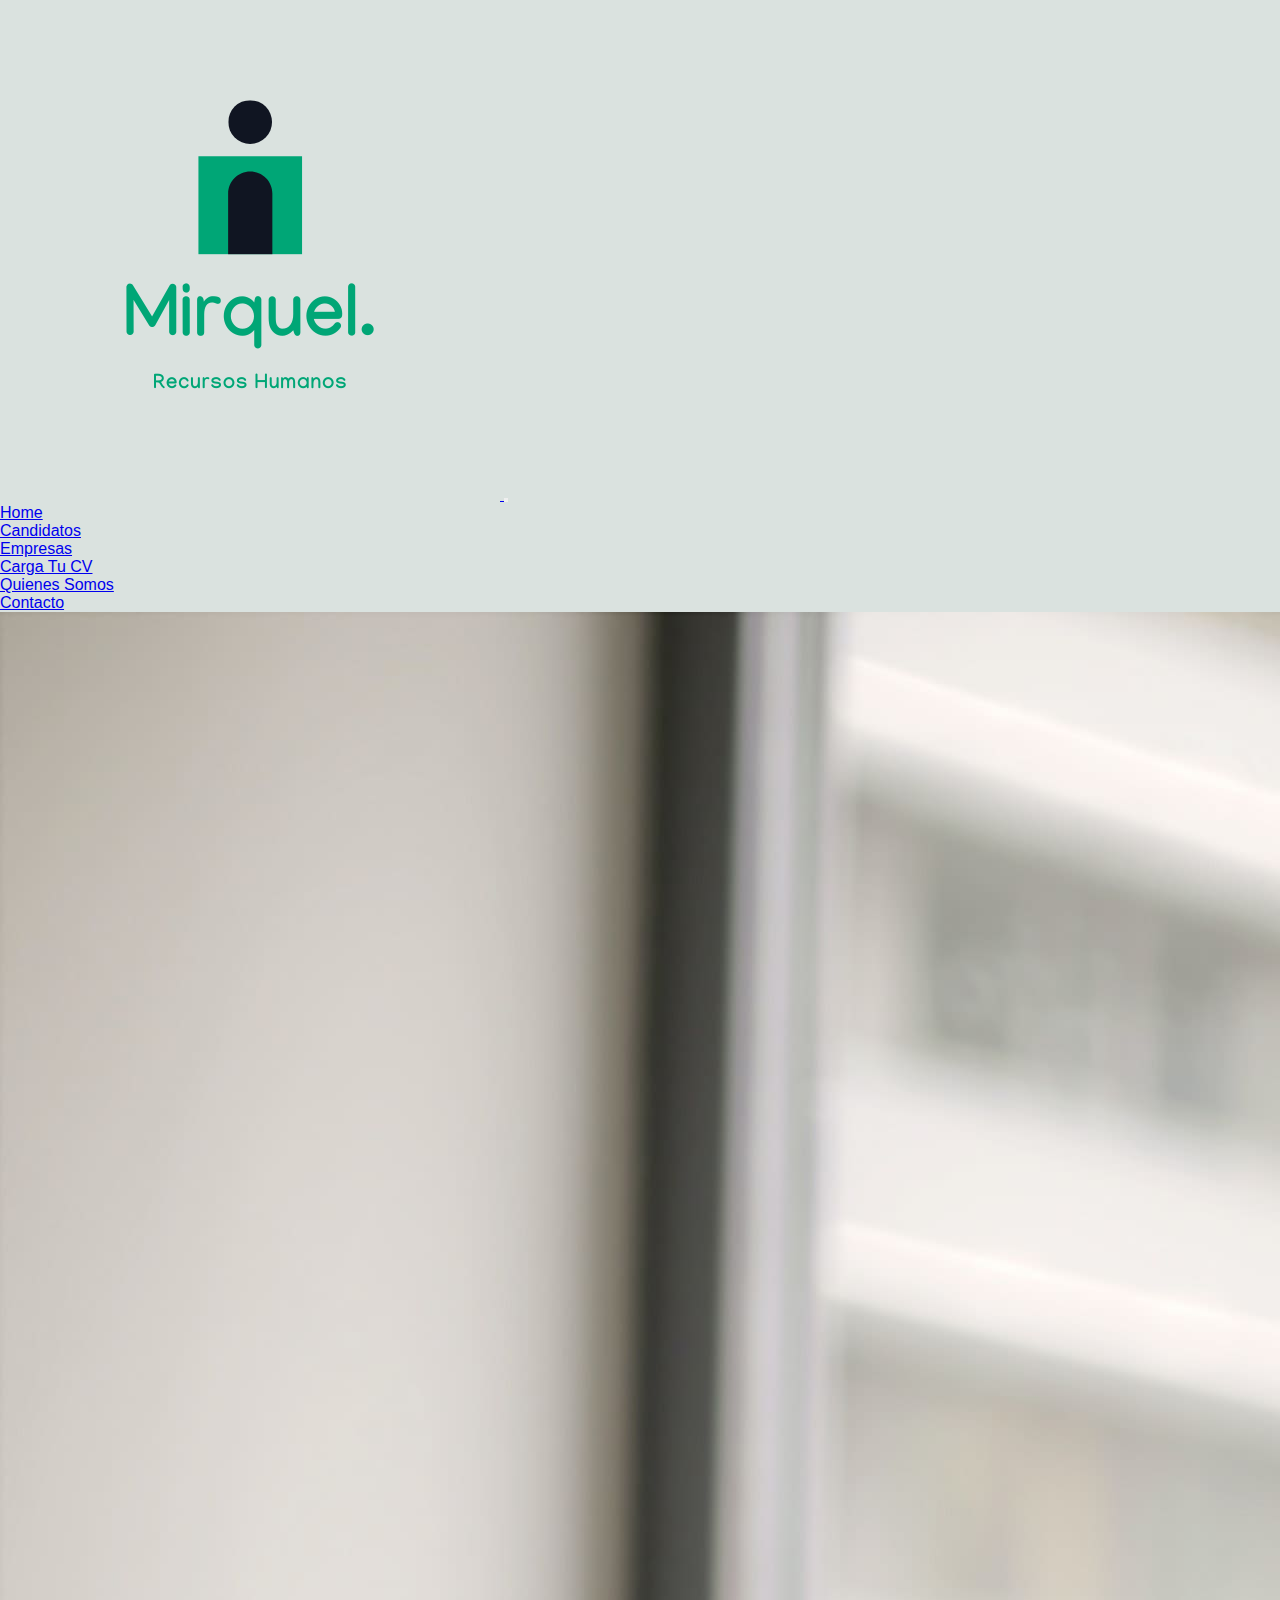
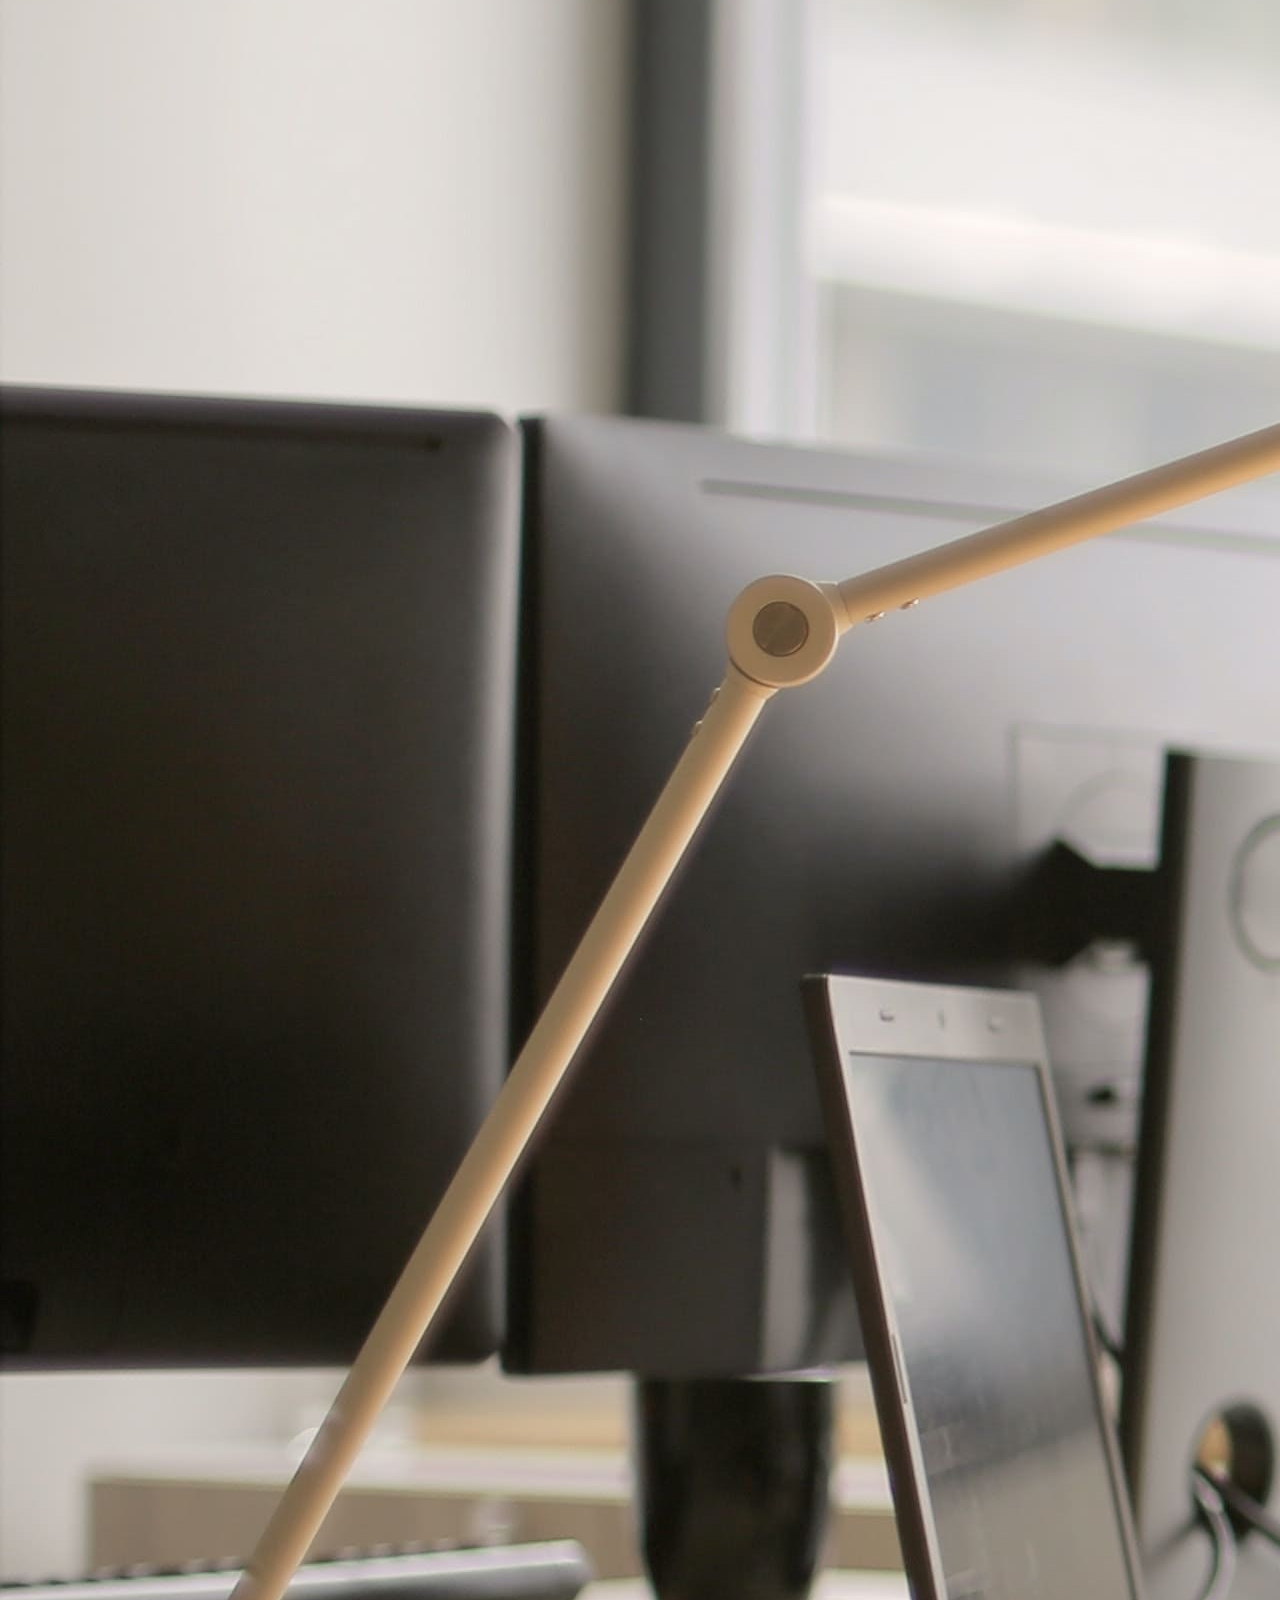
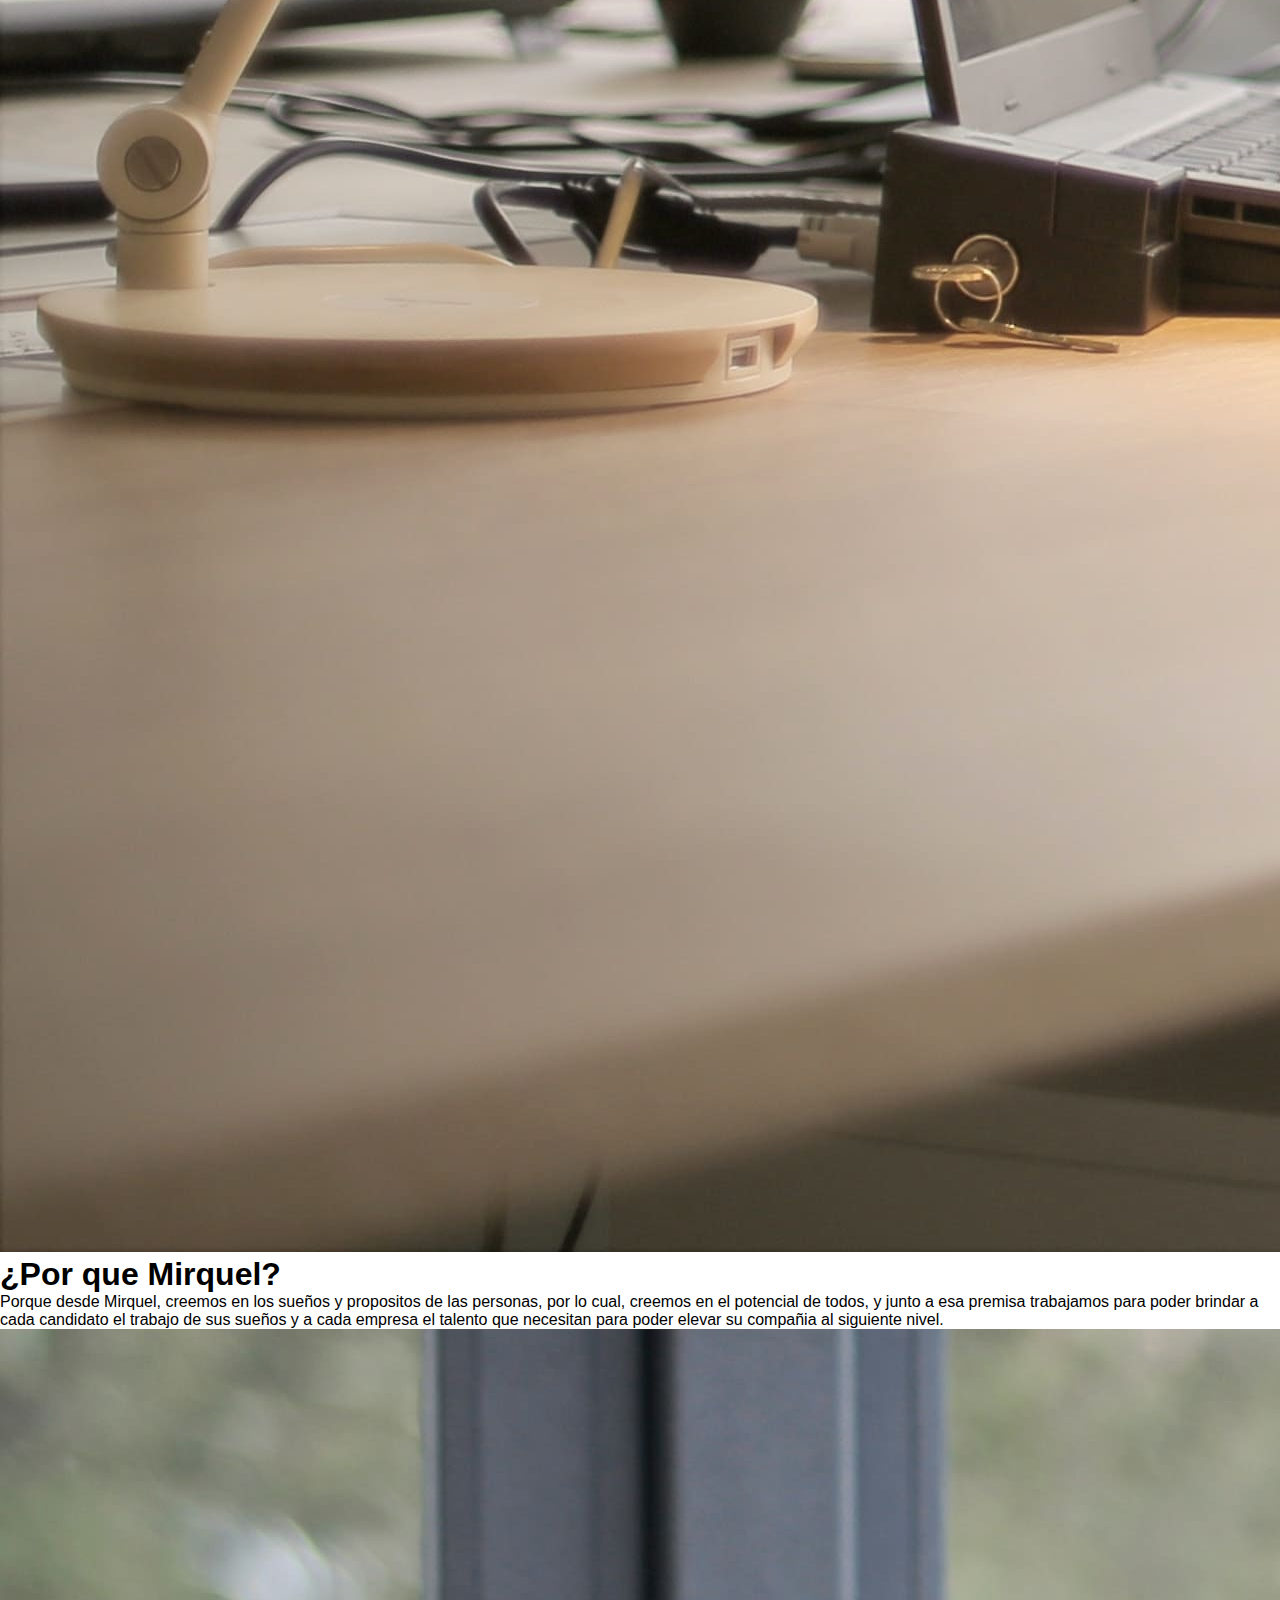
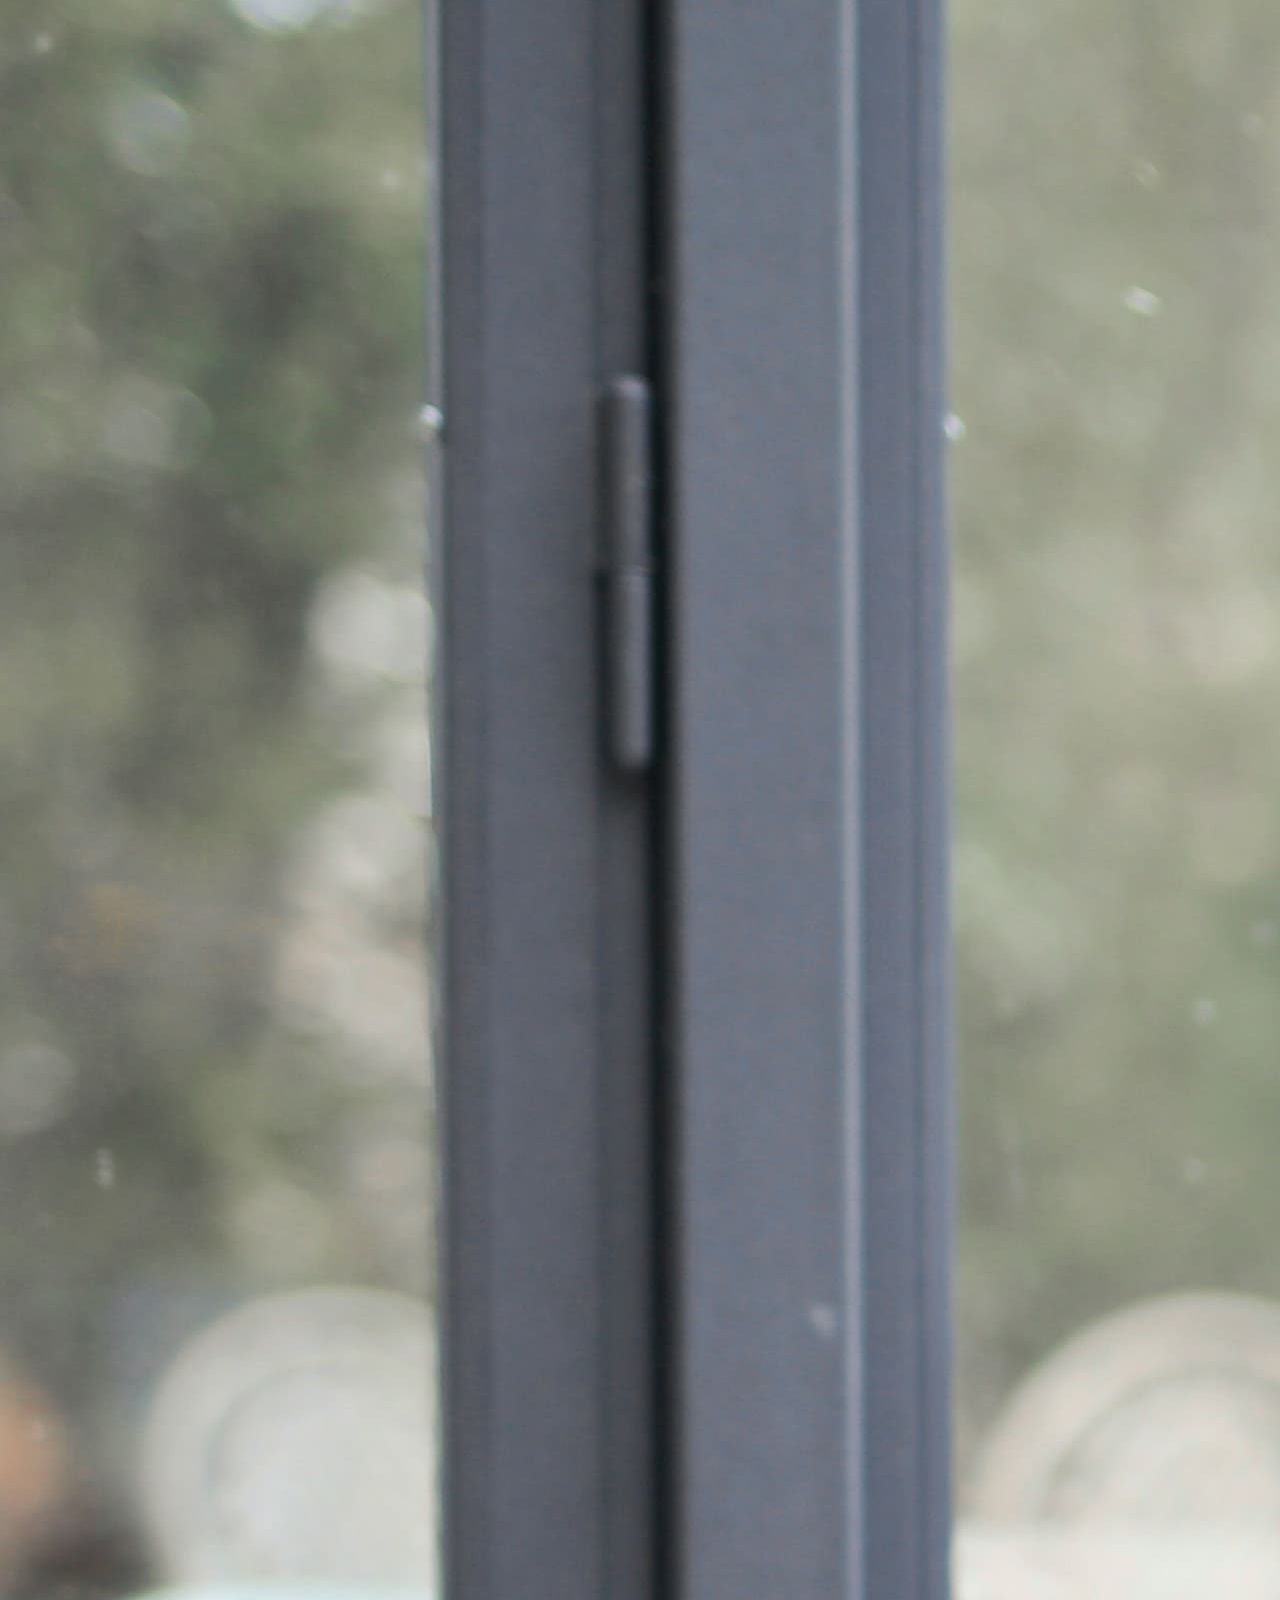
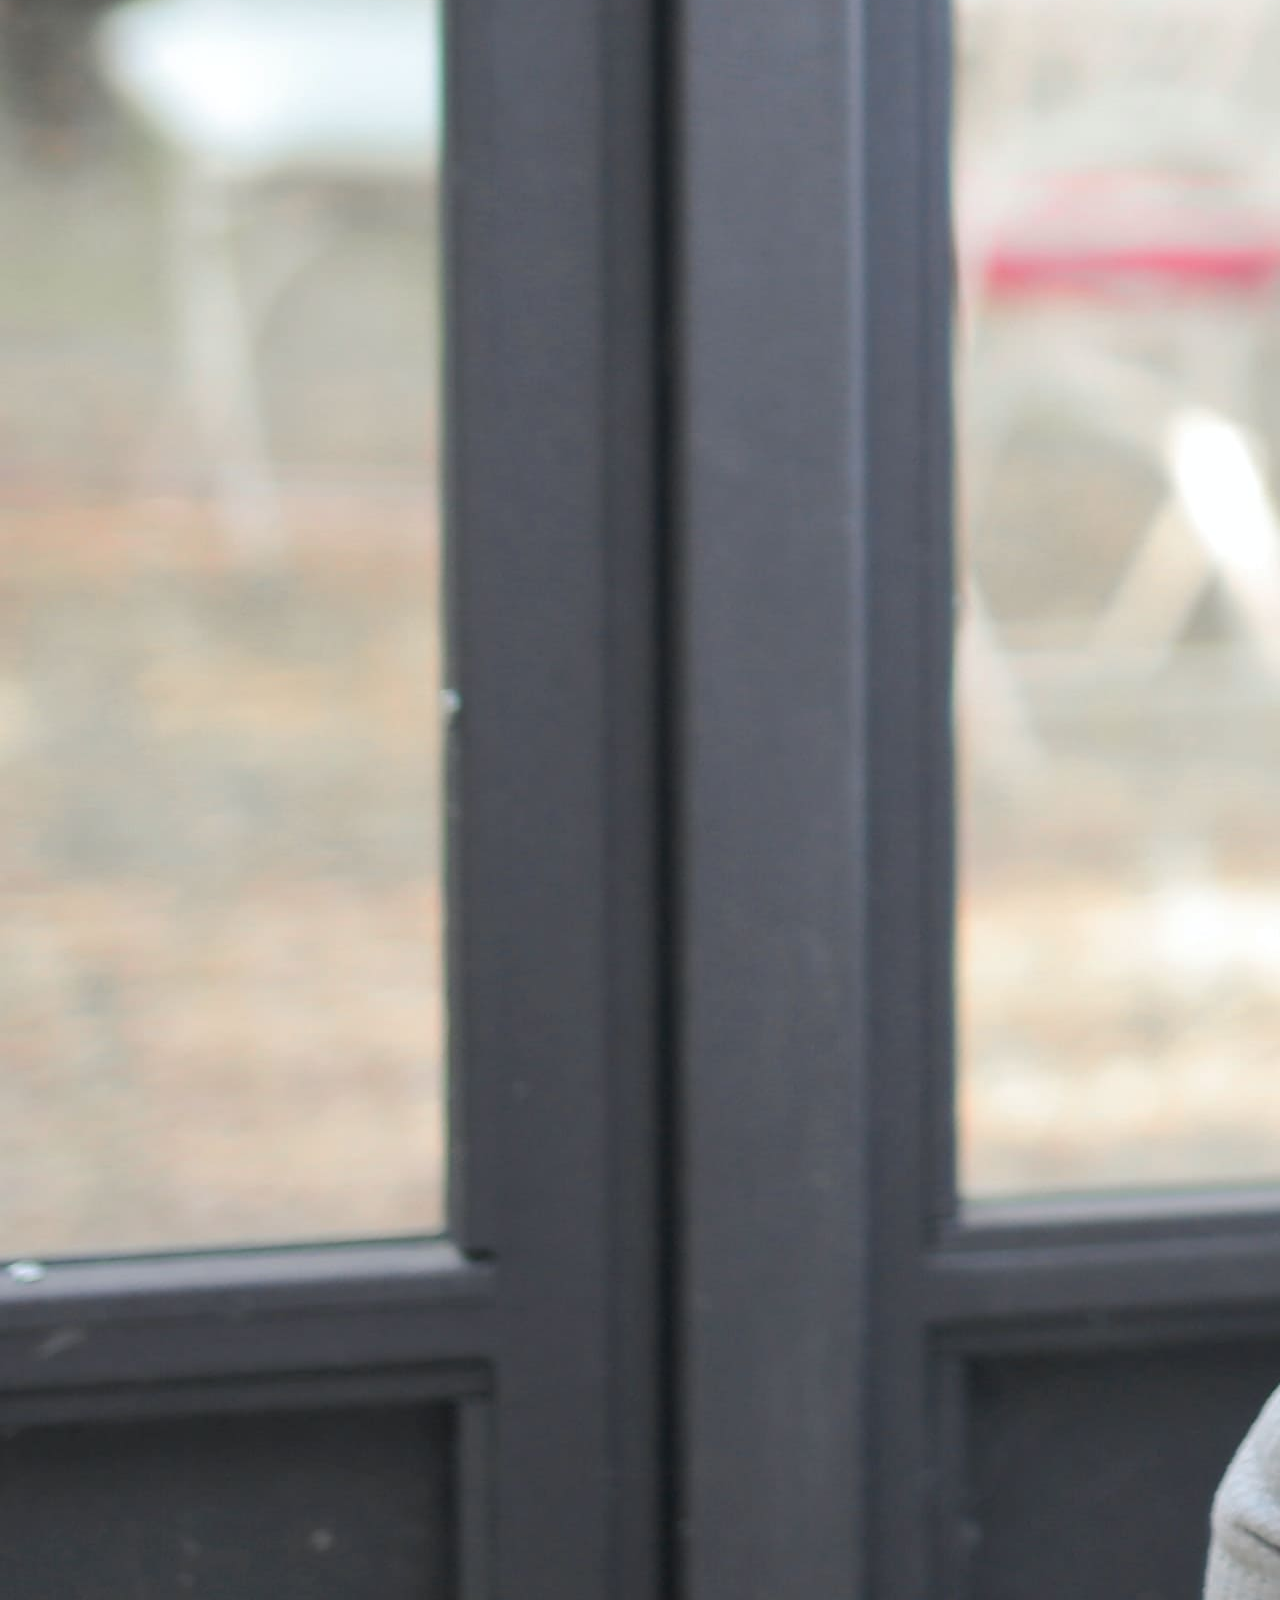
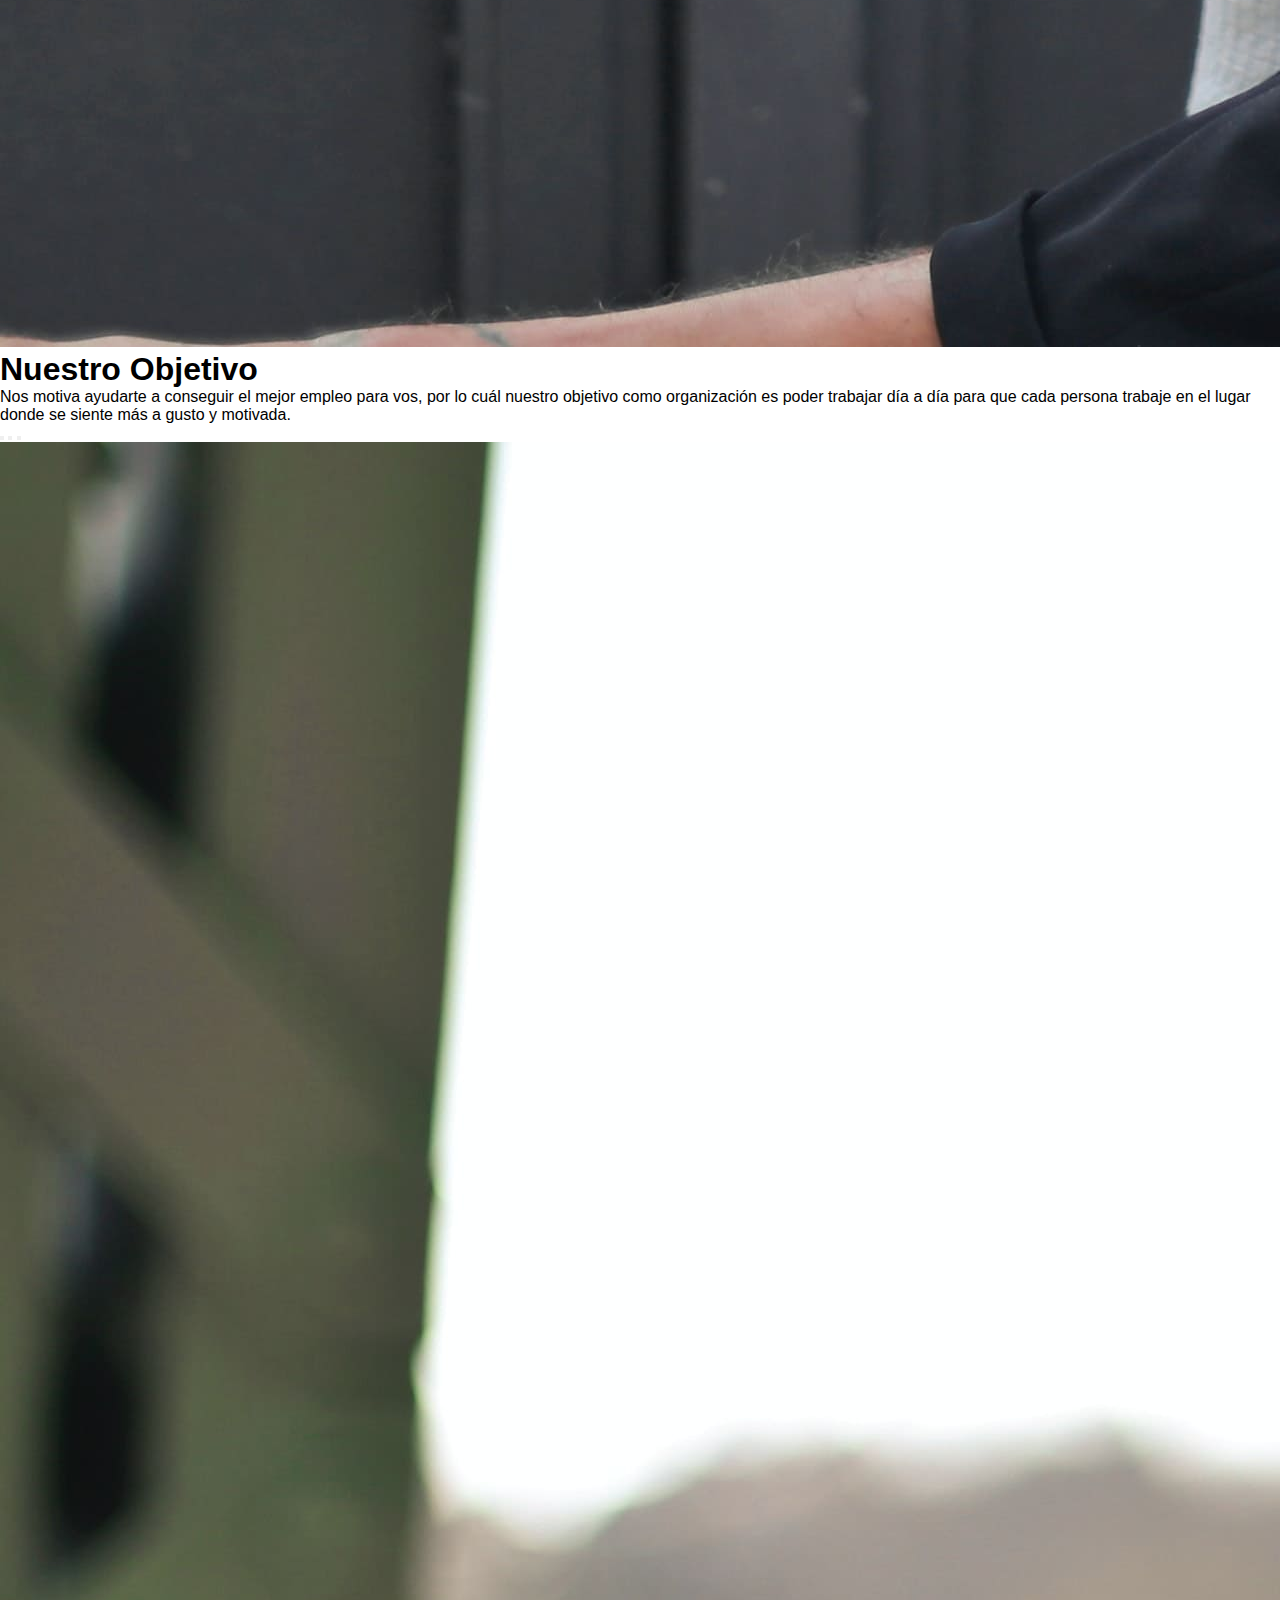
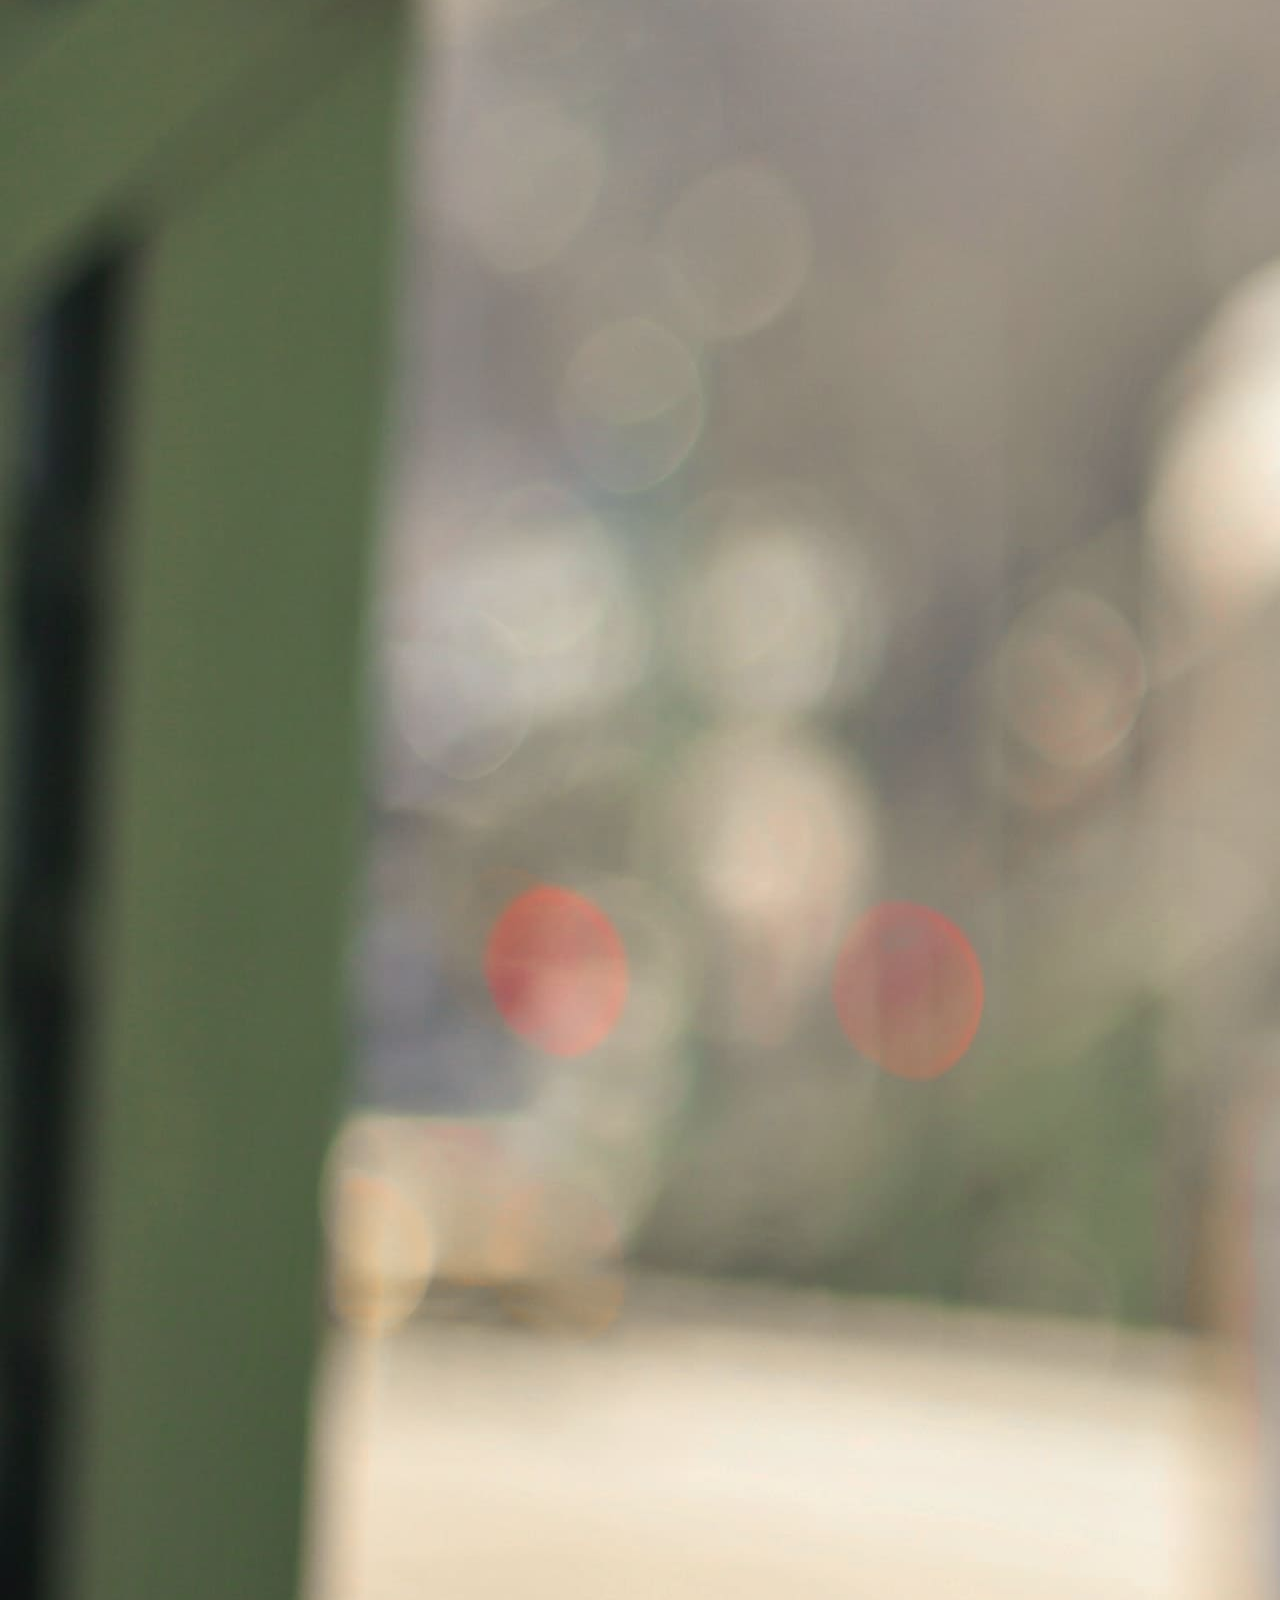
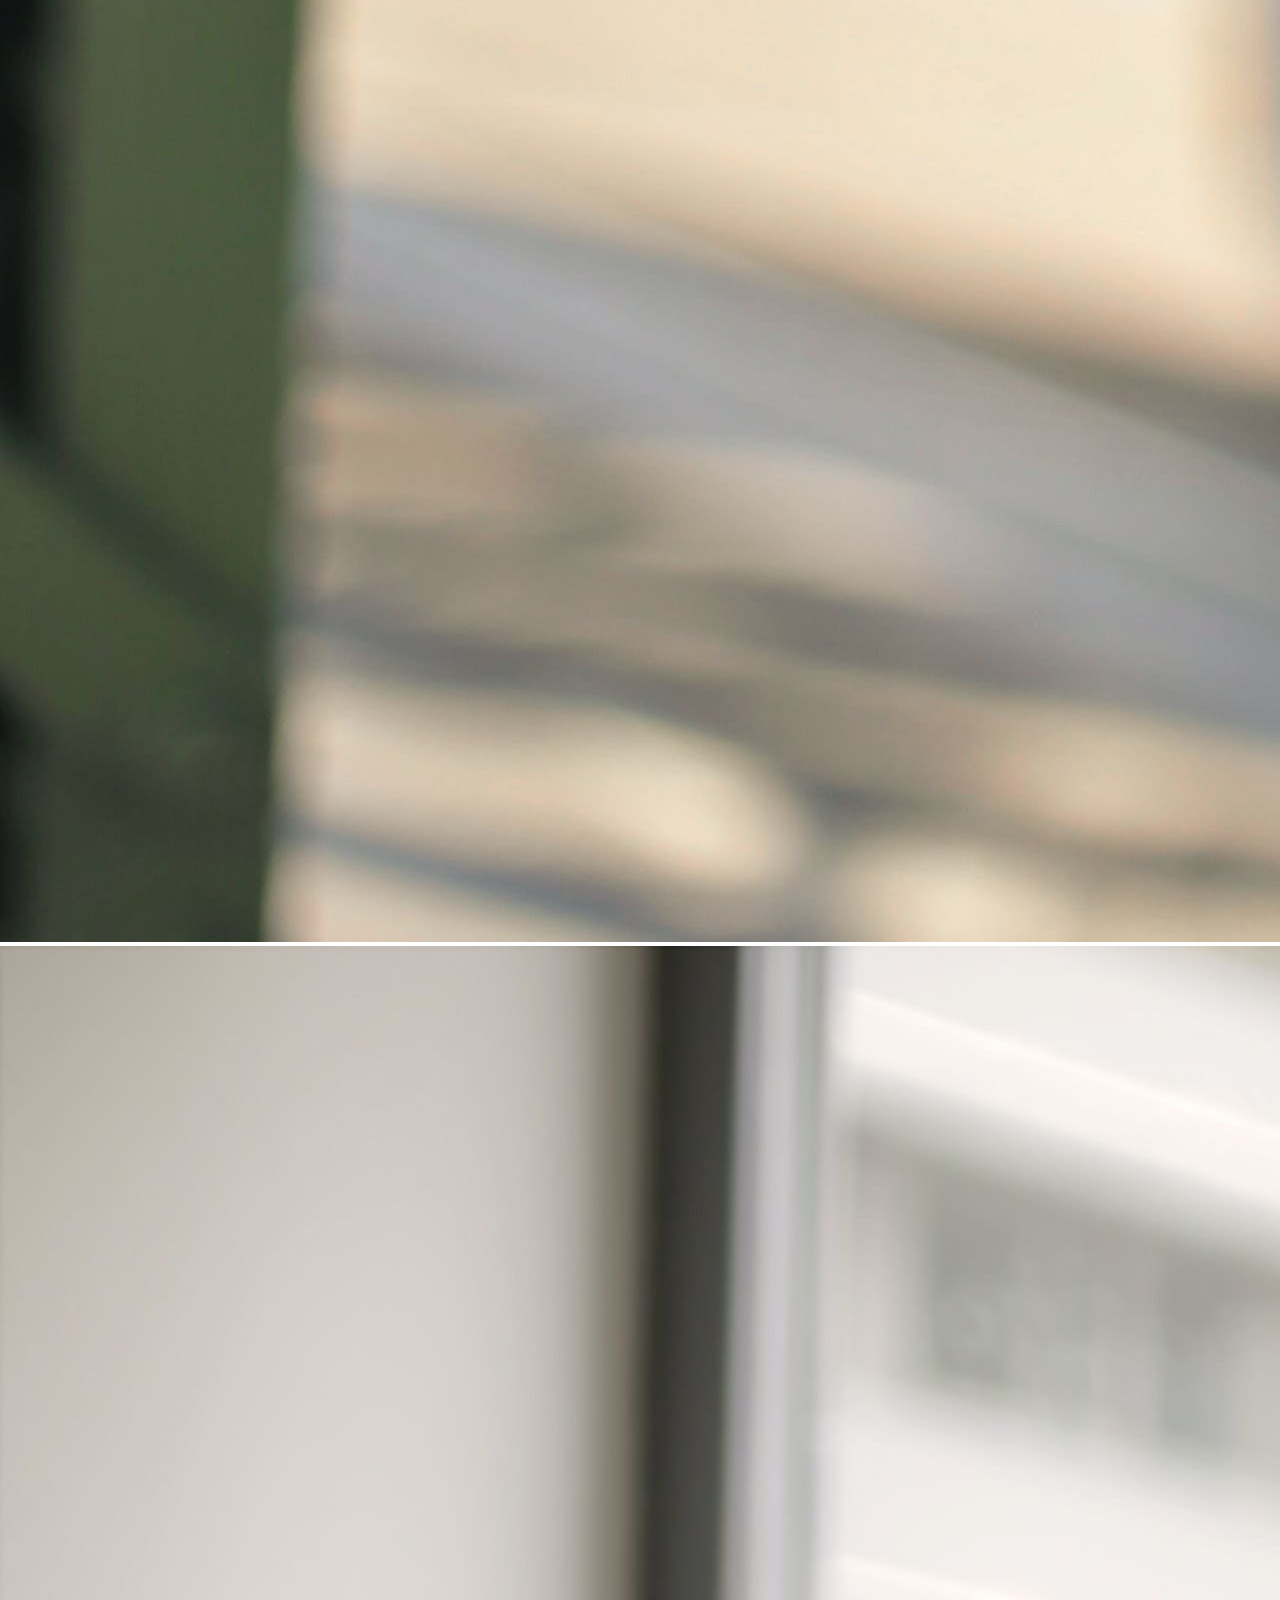
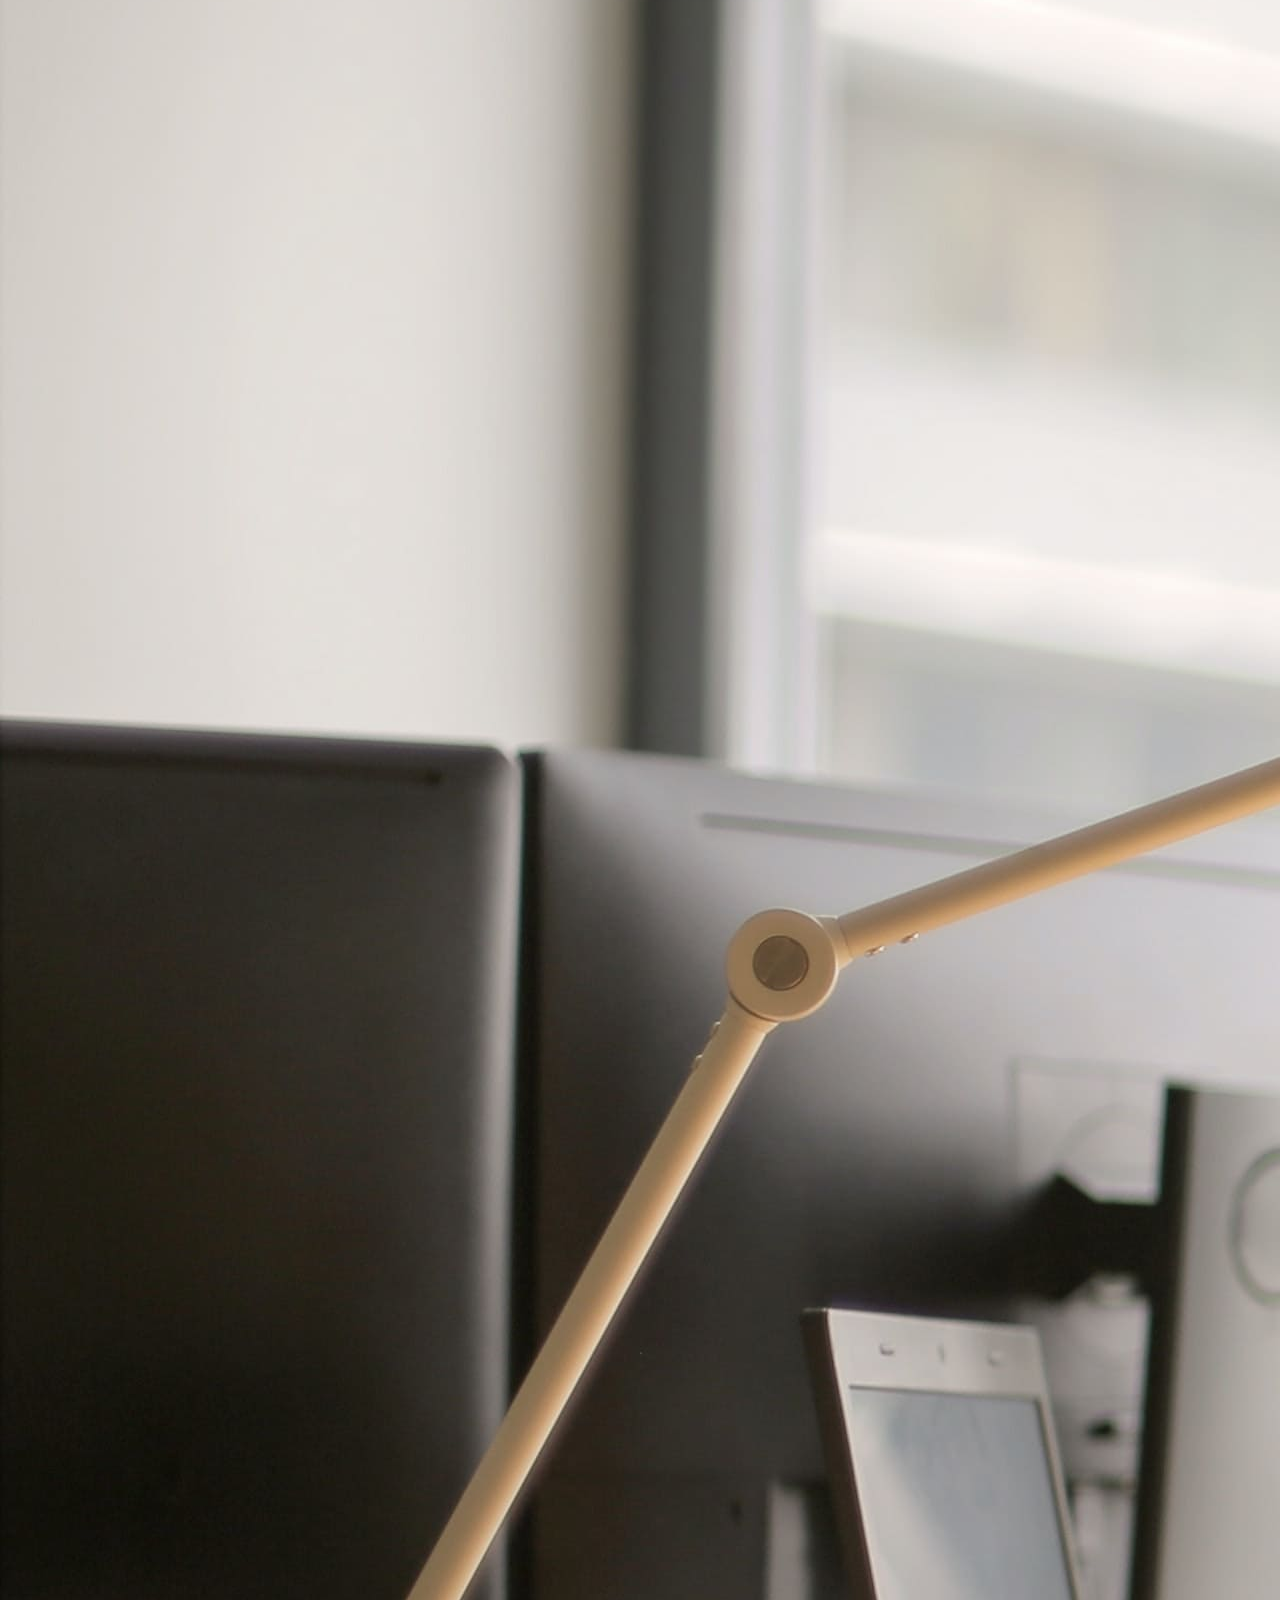
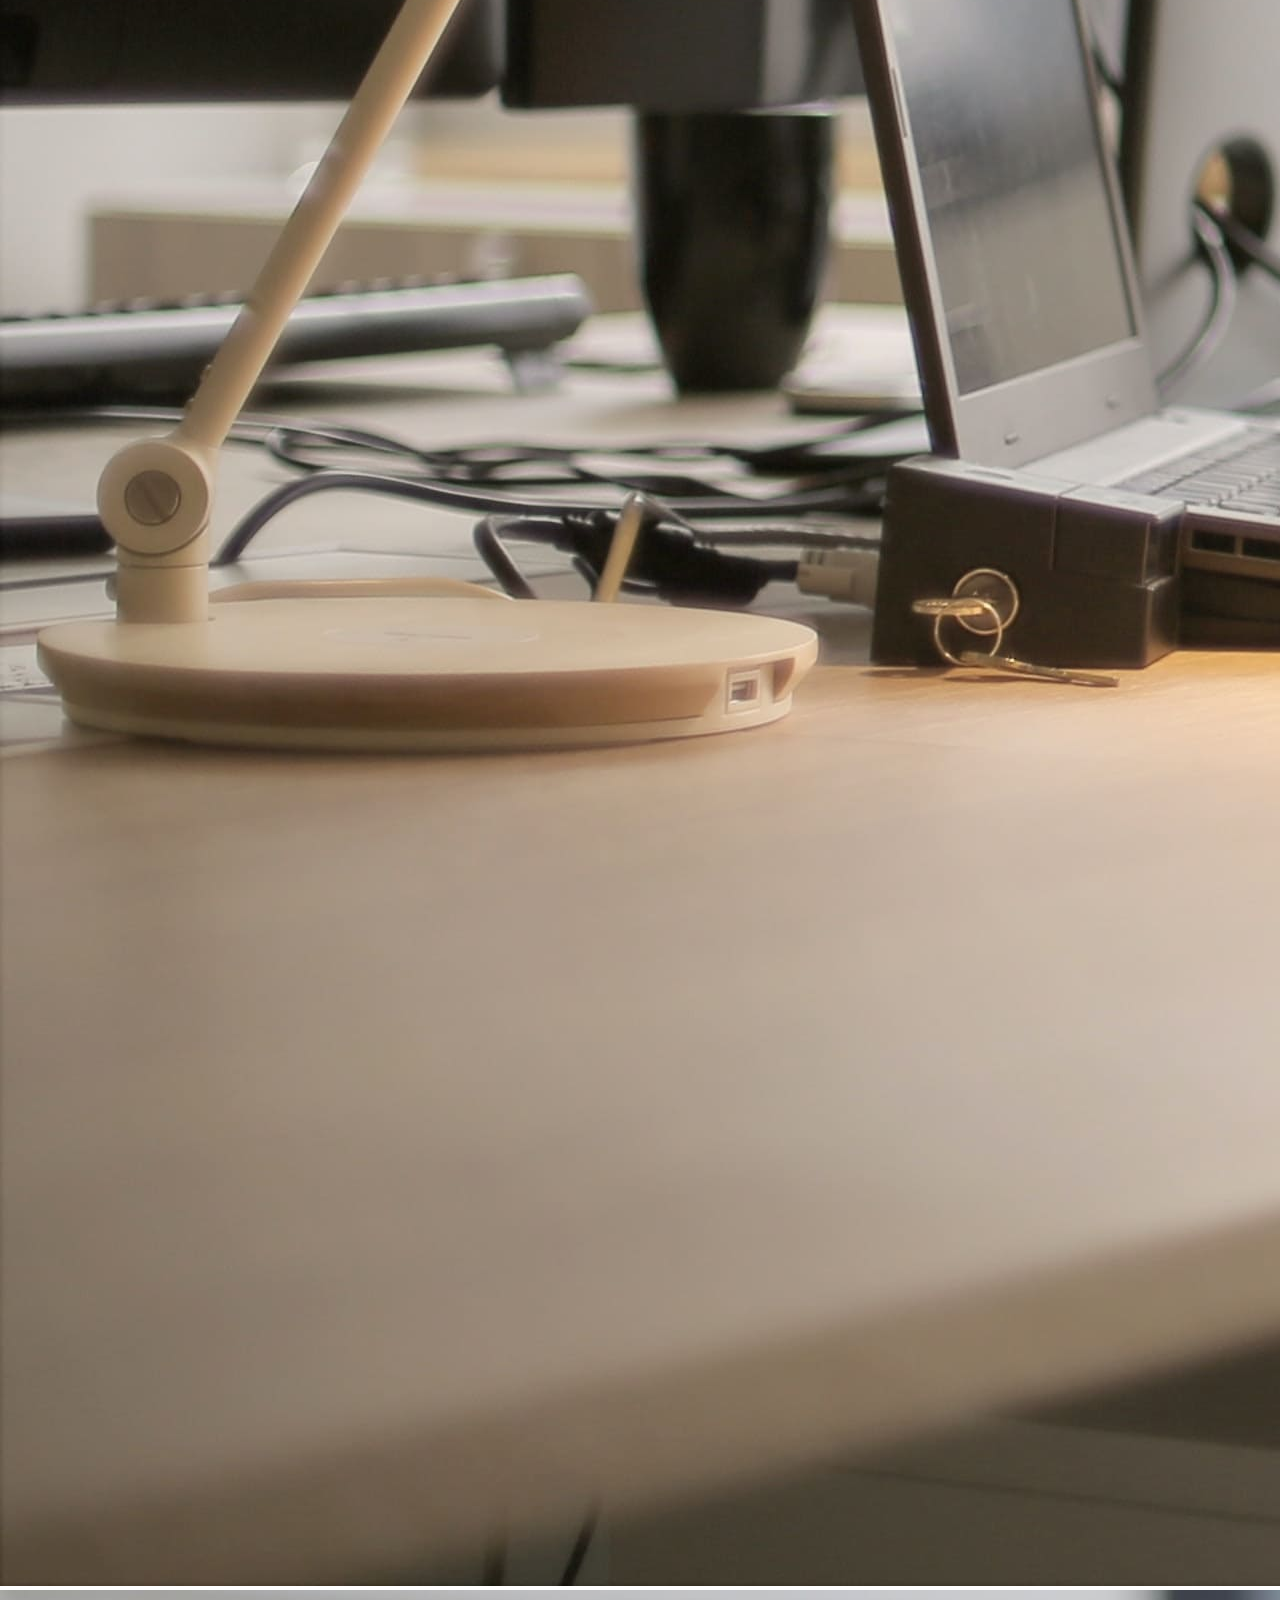
<file: index.html>
<!DOCTYPE html>
<html lang="es">
<head>
	<meta charset="UTF-8">
	<meta name="viewport" content="width=device-width, initial-scale=1.0">
	<link rel="stylesheet" href="https://cdn.jsdelivr.net/npm/bootstrap-icons@1.10.2/font/bootstrap-icons.css">
    <link href="https://cdn.jsdelivr.net/npm/bootstrap@5.2.3/dist/css/bootstrap.min.css" rel="stylesheet"
        integrity="sha384-rbsA2VBKQhggwzxH7pPCaAqO46MgnOM80zW1RWuH61DGLwZJEdK2Kadq2F9CUG65" crossorigin="anonymous">
	<link rel="stylesheet" href="./css/style.css">
	<title>Mirquel | Consultoria de Recursos Humanos | Empleo | Trabajo | Argentina</title>
</head>
<body>
	<header class="navbar navbar-expand-lg bg-grisazulado border-bottom">
        <div class="container">
            <a class="navbar-brand " href="#">
                <img src="./logo/mirquel1.png" class="w-25" alt="" class="logositio">
            </a>
            <button class="navbar-toggler" type="button" data-bs-toggle="collapse" data-bs-target="#navbarNav"
                aria-controls="navbarNav" aria-expanded="false" aria-label="Toggle navigation">
                <span class="navbar-toggler-icon"></span>
            </button>
            <nav class="collapse navbar-collapse justify-content-end" id="navbarNav">
                <ul class="navbar-nav">
                    <li class="nav-item">
                        <a class="nav-link" href="./index.html">Home</a>
                    </li>
                    <li class="nav-item">
                        <a class="nav-link" href="./html/candidatos.html">Candidatos</a>
                    </li>
                    <li class="nav-item">
                        <a class="nav-link" href="./html/empresas.html">Empresas</a>
                    </li>
                    <li class="nav-item">
                        <a class="nav-link" href="./html/cargatucv.html">Carga Tu CV</a>
                    </li>
					<li class="nav-item">
                        <a class="nav-link" href="./html/quienessomos.html">Quienes Somos</a>
                    </li>
					<li class="nav-item">
					<a class= "nav-link" href="./html/contacto.html">Contacto</a>
					</li>
                </ul>
            </nav>
        </div>
    </header>

<main>
<section class="portada container">
	<div class="row">
		<div class="col-12 col-lg-6 order-lg-start">
			<img src="./img/chicolibrolampara.jpg" class="img-fluid" alt="">
		</div>
		<div class="col-12 col-lg-6 d-lg-flex flex-lg-column justify-content-lg-center">
			<h1 class="text-center text-lg-last display-1 fw-bold">¿Por que Mirquel?</h1>
			<p class="text-center text-lg-start">Porque desde Mirquel, creemos en los sueños y propositos de las personas, por lo cual, creemos en el potencial de todos, y junto a esa premisa trabajamos para 
				poder brindar a cada candidato el trabajo de sus sueños y a cada empresa el talento que necesitan para poder elevar 
				su compañia al siguiente nivel.</p>
		</div>
	</div>
</section>

<section class="portada container">
	<div class="row">
		<div class="col-12 col-lg-6 order-lg-last">
			<img src="./img/tipo-riendo-telefono.jpg" class="img-fluid" alt="">
		</div>
		<div class="col-12 col-lg-6 d-lg-flex flex-lg-column justify-content-lg-center">
			<h1 class="text-center text-lg-start display-1 fw-bold">Nuestro Objetivo</h1>
			<p class="text-center text-lg-start">Nos motiva ayudarte a conseguir el mejor empleo para vos, por lo cuál nuestro objetivo como organización 
				es poder trabajar día a día para que cada persona trabaje en el lugar donde se siente más a gusto y motivada.</p>
		</div>
	</div>
</section>

		<section class="carrusel">

			<div id="carouselExampleIndicators" class="carousel slide" data-bs-ride="true">
				<div class="carousel-indicators">
				  <button type="button" data-bs-target="#carouselExampleIndicators" data-bs-slide-to="0" class="active" aria-current="true" aria-label="Slide 1"></button>
				  <button type="button" data-bs-target="#carouselExampleIndicators" data-bs-slide-to="1" aria-label="Slide 2"></button>
				  <button type="button" data-bs-target="#carouselExampleIndicators" data-bs-slide-to="2" aria-label="Slide 3"></button>
				</div>
				<div class="carousel-inner">
				  <div class="carousel-item active">
					<img src="./img/chicasacorojo.jpg" class="d-block w-100" alt="...">
				  </div>
				  <div class="carousel-item">
					<img src="./img/chicolibrolampara.jpg" class="d-block w-100" alt="...">
				  </div>
				  <div class="carousel-item">
					<img src="./img/estudiante.jpg" class="d-block w-100" alt="...">
				  </div>
				</div>
				<button class="carousel-control-prev" type="button" data-bs-target="#carouselExampleIndicators" data-bs-slide="prev">
				  <span class="carousel-control-prev-icon" aria-hidden="true"></span>
				  <span class="visually-hidden">Previous</span>
				</button>
				<button class="carousel-control-next" type="button" data-bs-target="#carouselExampleIndicators" data-bs-slide="next">
				  <span class="carousel-control-next-icon" aria-hidden="true"></span>
				  <span class="visually-hidden">Next</span>
				</button>
			  </div>
		
		</section>

</main>

    <footer class="bg-grisazulado">

        <div class="container">

            <div class="row justify-content-lg-between align-items-lg-center border-bottom">

                <div class="d-flex flex-column align-items-center p-4 col-lg-3">
                    <img src="./logo/mirquel1.png" alt="" class="w-50">
                    <span>Mirquel RH © 2022 , Todos los derechos reservados</span>
                    <span>ejemplo@gmail.com</span>
                </div>

                <div class="p-4 col-lg-3">
                    <h3 class="text-center">Nuestras Redes</h3>
                    <div class="d-flex justify-content-around fs-2">
                        <i class="bi bi-instagram"></i>
                        <i class="bi bi-facebook"></i>
                        <i class="bi bi-linkedin"></i>
                        <i class="bi bi-twitter"></i>
                    </div>
                </div>

                <div class="p-4 col-lg-5">
                    <h3>Suscribite a nuestro NewsLetter</h3>
                    <form action="" class="row">
                        <div class="mb-3 col-10">
                            <input type="email" class="form-control" id="NewsLetter" placeholder="name@example.com">
                        </div>
                        <div class="col-2">
                            <input type="submit" value="Enviar" class="btn btn-dark">
                        </div>
                    </form>
                </div>

            </div>

            <div class="d-flex justify-content-center">
                <span>Maximiliano Villalba | Todos los derechos reservados</span>
            </div>

        </div>

    </footer>

	<script src="https://cdn.jsdelivr.net/npm/bootstrap@5.2.3/dist/js/bootstrap.bundle.min.js"
	integrity="sha384-kenU1KFdBIe4zVF0s0G1M5b4hcpxyD9F7jL+jjXkk+Q2h455rYXK/7HAuoJl+0I4"
	crossorigin="anonymous"></script>
</body>
</file>
<file: css/style.css>
* {
    margin: 0;
    padding: 0;
    box-sizing: border-box;
    font-family:Arial, Helvetica, sans-serif
}

.bg-grisazulado {
    background-color: #DAE2DF;  }
</file>
